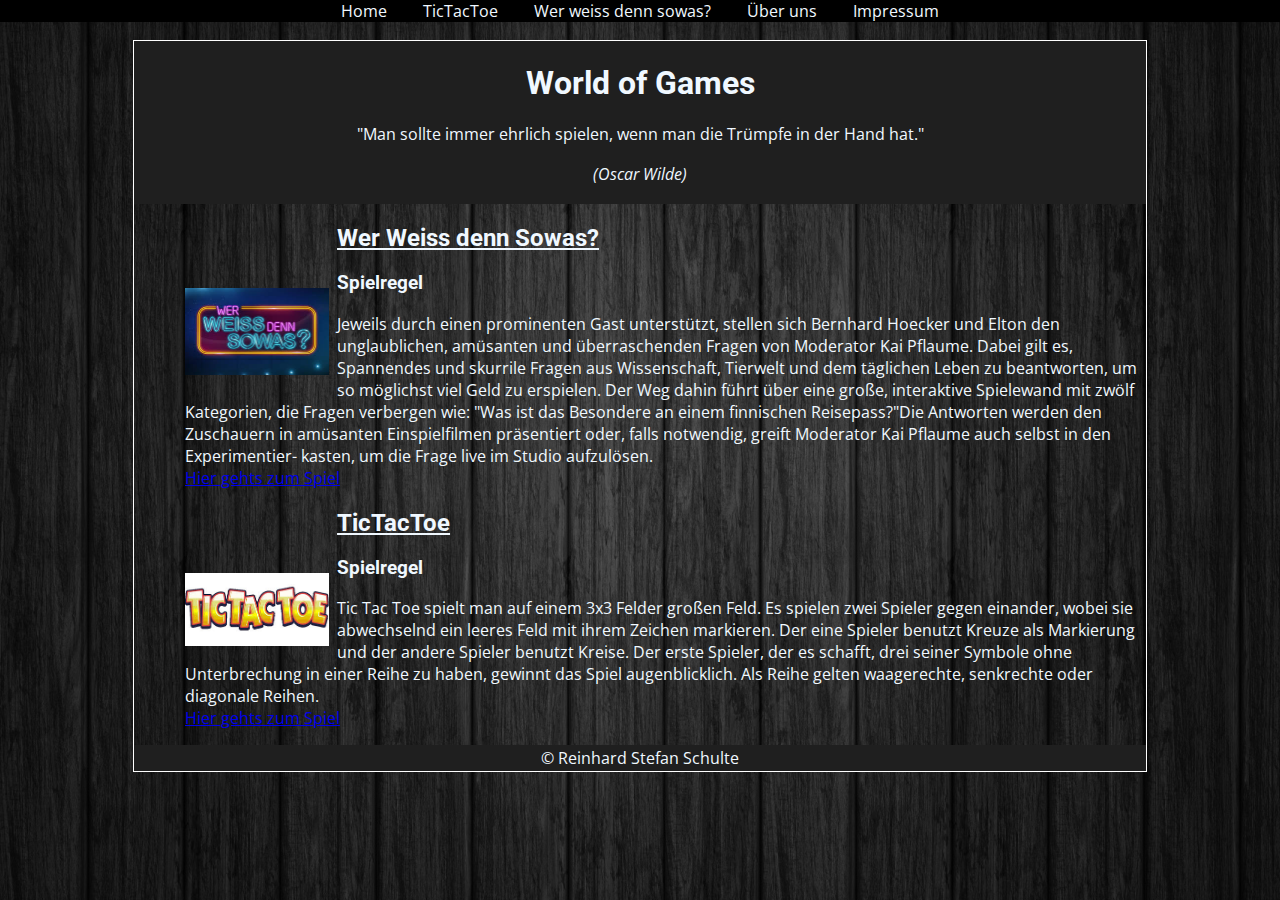
<file: index.html>
<!DOCTYPE html>
<html lang="de">

<head>
    <meta charset="UTF-8">
    <meta name="viewport" content="initial=scale=1.0">
    <title>Home</title>

    <link rel="stylesheet" type="text/css" href=" css/main.css">

</head>

<body>

<nav>

    <a href="index.html">Home</a>
    <a href="ttt.html">TicTacToe</a>
    <a href="wwds.html">Wer weiss denn sowas?</a>
    <a href="ueber.html">Über uns</a>
    <a href="impressum.html">Impressum</a>

</nav>

<div class="wrapper">
<header>

<h1>World of Games</h1>

<blockquote>
<p>"Man sollte immer ehrlich spielen, wenn man die Trümpfe in der Hand hat."</p>
    <footer><cite>(Oscar Wilde)</cite></footer>
</blockquote>

</header>

<article>
    <div class="wwdsimg"><img src="img/wwds.jpg"alt="wwds"></div>
<h2>Wer Weiss denn Sowas?</h2>
    <h3>Spielregel</h3>

<p>Jeweils durch einen prominenten Gast unterstützt, stellen sich Bernhard Hoecker und Elton den unglaublichen,
    amüsanten und überraschenden Fragen von Moderator Kai Pflaume. Dabei gilt es, Spannendes und skurrile Fragen aus
    Wissenschaft, Tierwelt und dem täglichen Leben zu beantworten, um so möglichst viel Geld zu erspielen.
    Der Weg dahin führt über eine große, interaktive Spielewand mit zwölf Kategorien, die Fragen verbergen wie:
    "Was ist das Besondere an einem finnischen Reisepass?"Die Antworten werden den Zuschauern in amüsanten
    Einspielfilmen präsentiert oder, falls notwendig, greift Moderator Kai Pflaume auch selbst in den Experimentier-
    kasten, um die Frage live im Studio aufzulösen.<br> <a href="wwds.html">Hier gehts zum Spiel</a> </p>
</article>

<article>
    <div class="tttimg"><img src="img/ttt.jpg"alt="ttt"></div>

<h2>TicTacToe</h2>
    <h3>Spielregel</h3>

<p>Tic Tac Toe spielt man auf einem 3x3 Felder großen Feld. Es spielen zwei Spieler gegen einander, wobei sie
    abwechselnd ein leeres Feld mit ihrem Zeichen markieren. Der eine Spieler benutzt Kreuze als Markierung und der
    andere Spieler benutzt Kreise. Der erste Spieler, der es schafft, drei seiner Symbole ohne Unterbrechung in einer
    Reihe zu haben, gewinnt das Spiel augenblicklich. Als Reihe gelten waagerechte, senkrechte oder diagonale Reihen.
    <br> <a href="ttt.html">Hier gehts zum Spiel</a></p>
</article>
<footer>
    &copy; Reinhard Stefan Schulte
</footer>
</div>

</body>
</html>
</file>
<file: css/main.css>
@import url('https://fonts.googleapis.com/css?family=Open+Sans|Roboto');

  body {
    background-image: url(../img/bg.jpg);
    background-repeat: no-repeat;
    background-position: center;
    height: 100%;
      font-family: 'Open Sans', sans-serif;


}

div.wrapper{

    width: 80%;
    border: 1px solid white;
    margin: 2.5em auto;
}

header{

    text-align: center;
    background-color: rgb(31 31 31);
    color: aliceblue;
    padding: 0.1em;
}
footer{

    text-align: center;
    background-color: rgb(31 31 31);
    color: aliceblue;
    padding: 0.1em;
}
nav{

    position: fixed;
    top: 0;
    left: 0;
    right: 0;
    z-index: 50;
    text-align: center;
    background-color: black;



}
nav a{
    color: aliceblue;
    padding: 1em;
    text-decoration: none;
}
article{

    margin-left: 5%;
    color: aliceblue;
}
img{
    width: 100%;


}
.wwdsimg{
    width: 15%;
    float:left;
    margin: 4em 0.5em 0.5em 0;
}
.tttimg{
    width: 15%;
    float: left;
    margin: 4em 0.5em 0.5em 0;

}
h2{
    text-decoration: underline;
    font-family: 'Roboto', sans-serif;
}
h1, h3{
    font-family: 'Roboto', sans-serif;
}
</file>
